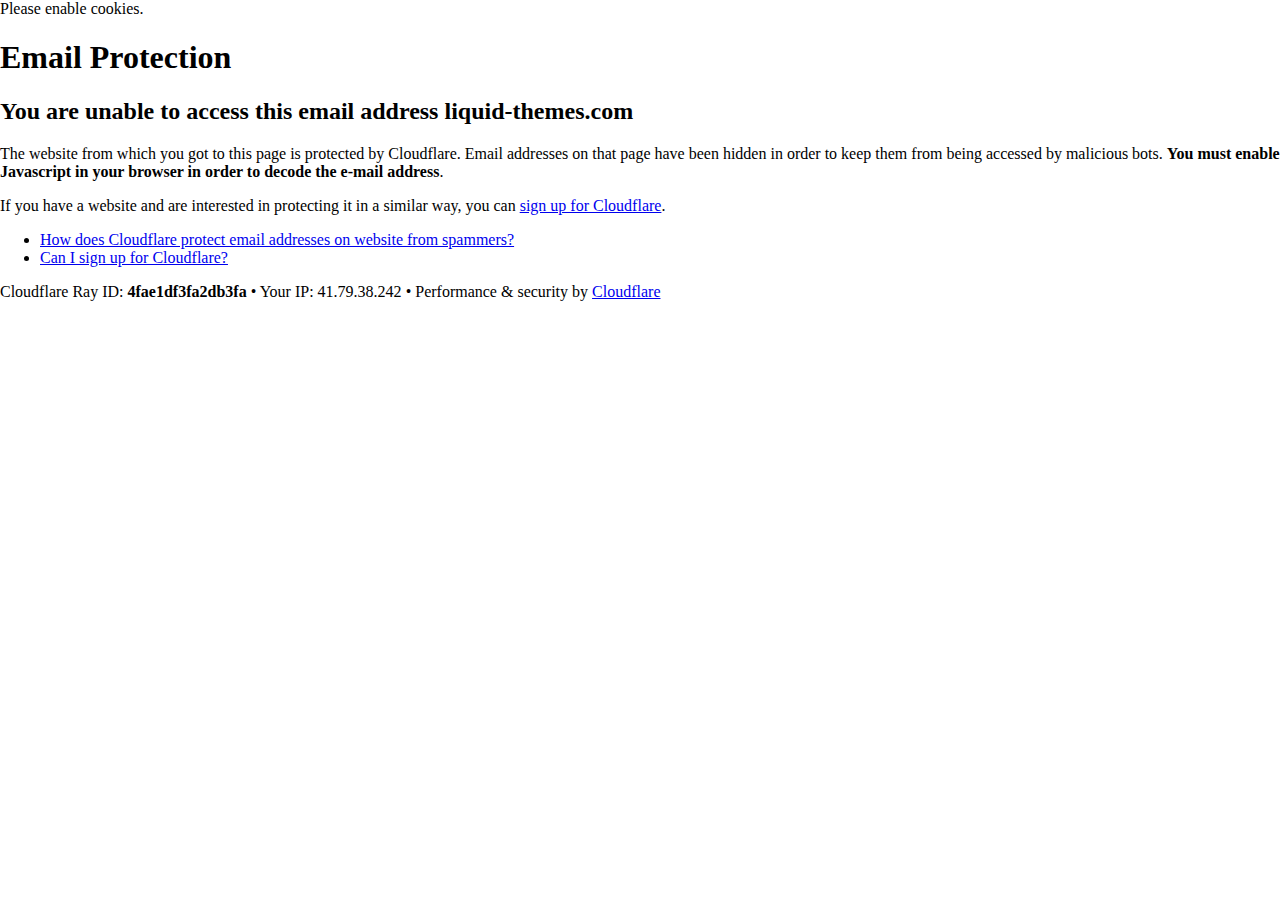
<file: cdn-cgi/l/email-protection.html>
<!DOCTYPE html>
<!--[if lt IE 7]> <html class="no-js ie6 oldie" lang="en-US"> <![endif]-->
<!--[if IE 7]>    <html class="no-js ie7 oldie" lang="en-US"> <![endif]-->
<!--[if IE 8]>    <html class="no-js ie8 oldie" lang="en-US"> <![endif]-->
<!--[if gt IE 8]><!--> <html class="no-js" lang="en-US"> <!--<![endif]-->

<!-- Mirrored from avehtml.liquid-themes.com/cdn-cgi/l/email-protection by HTTrack Website Copier/3.x [XR&CO'2014], Tue, 23 Jul 2019 13:51:29 GMT -->
<!-- Added by HTTrack --><meta http-equiv="content-type" content="text/html;charset=UTF-8" /><!-- /Added by HTTrack -->
<head>
<title>Email Protection | Cloudflare</title>
<meta charset="UTF-8" />
<meta http-equiv="Content-Type" content="text/html; charset=UTF-8" />
<meta http-equiv="X-UA-Compatible" content="IE=Edge,chrome=1" />
<meta name="robots" content="noindex, nofollow" />
<meta name="viewport" content="width=device-width,initial-scale=1,maximum-scale=1" />
<link rel="stylesheet" id="cf_styles-css" href="http://avehtml.liquid-themes.com/cdn-cgi/styles/cf.errors.css" type="text/css" media="screen,projection" />
<!--[if lt IE 9]><link rel="stylesheet" id='cf_styles-ie-css' href="/cdn-cgi/styles/cf.errors.ie.css" type="text/css" media="screen,projection" /><![endif]-->
<style type="text/css">body{margin:0;padding:0}</style>


<!--[if gte IE 10]><!--><script type="text/javascript" src="http://avehtml.liquid-themes.com/cdn-cgi/scripts/zepto.min.js"></script><!--<![endif]-->
<!--[if gte IE 10]><!--><script type="text/javascript" src="http://avehtml.liquid-themes.com/cdn-cgi/scripts/cf.common.js"></script><!--<![endif]-->



</head>
<body>
  <div id="cf-wrapper">
    <div class="cf-alert cf-alert-error cf-cookie-error" id="cookie-alert" data-translate="enable_cookies">Please enable cookies.</div>
    <div id="cf-error-details" class="cf-error-details-wrapper">
      <div class="cf-wrapper cf-header cf-error-overview">
        <h1 data-translate="block_headline">Email Protection</h1>
        <h2 class="cf-subheadline"><span data-translate="unable_to_access">You are unable to access this email address</span> liquid-themes.com</h2>
      </div><!-- /.header -->

      <div class="cf-section cf-wrapper">
        <div class="cf-columns two">
          <div class="cf-column">
            <p>The website from which you got to this page is protected by Cloudflare. Email addresses on that page have been hidden in order to keep them from being accessed by malicious bots. <strong>You must enable Javascript in your browser in order to decode the e-mail address</strong>.</p>
            <p>If you have a website and are interested in protecting it in a similar way, you can <a href="https://www.cloudflare.com/sign-up?utm_source=email_protection">sign up for Cloudflare</a>.</p>
          </div>

          <div class="cf-column">
            <div class="grid_4">
              <div class="rail">
                  <div class="panel">
                      <ul class="nobullets">
                        <li><a class="modal-link-faq" href="https://support.cloudflare.com/hc/en-us/articles/200170016-What-is-Email-Address-Obfuscation-">How does Cloudflare protect email addresses on website from spammers?</a></li>
                        <li><a class="modal-link-faq" href="https://support.cloudflare.com/hc/en-us/categories/200275218-Getting-Started">Can I sign up for Cloudflare?</a></li>
                    </ul>
                </div>
              </div>
            </div>
          </div>
        </div>
      </div><!-- /.section -->

      <div class="cf-error-footer cf-wrapper">
  <p>
    <span class="cf-footer-item">Cloudflare Ray ID: <strong>4fae1df3fa2db3fa</strong></span>
    <span class="cf-footer-separator">&bull;</span>
    <span class="cf-footer-item"><span>Your IP</span>: 41.79.38.242</span>
    <span class="cf-footer-separator">&bull;</span>
    <span class="cf-footer-item"><span>Performance &amp; security by</span> <a href="https://www.cloudflare.com/5xx-error-landing?utm_source=error_footer" id="brand_link" target="_blank">Cloudflare</a></span>
    
  </p>
</div><!-- /.error-footer -->


    </div><!-- /#cf-error-details -->
  </div><!-- /#cf-wrapper -->

  <script type="text/javascript">
  window._cf_translation = {};
  
  
</script>

</body>

<!-- Mirrored from avehtml.liquid-themes.com/cdn-cgi/l/email-protection by HTTrack Website Copier/3.x [XR&CO'2014], Tue, 23 Jul 2019 13:51:29 GMT -->
</html>
</file>
